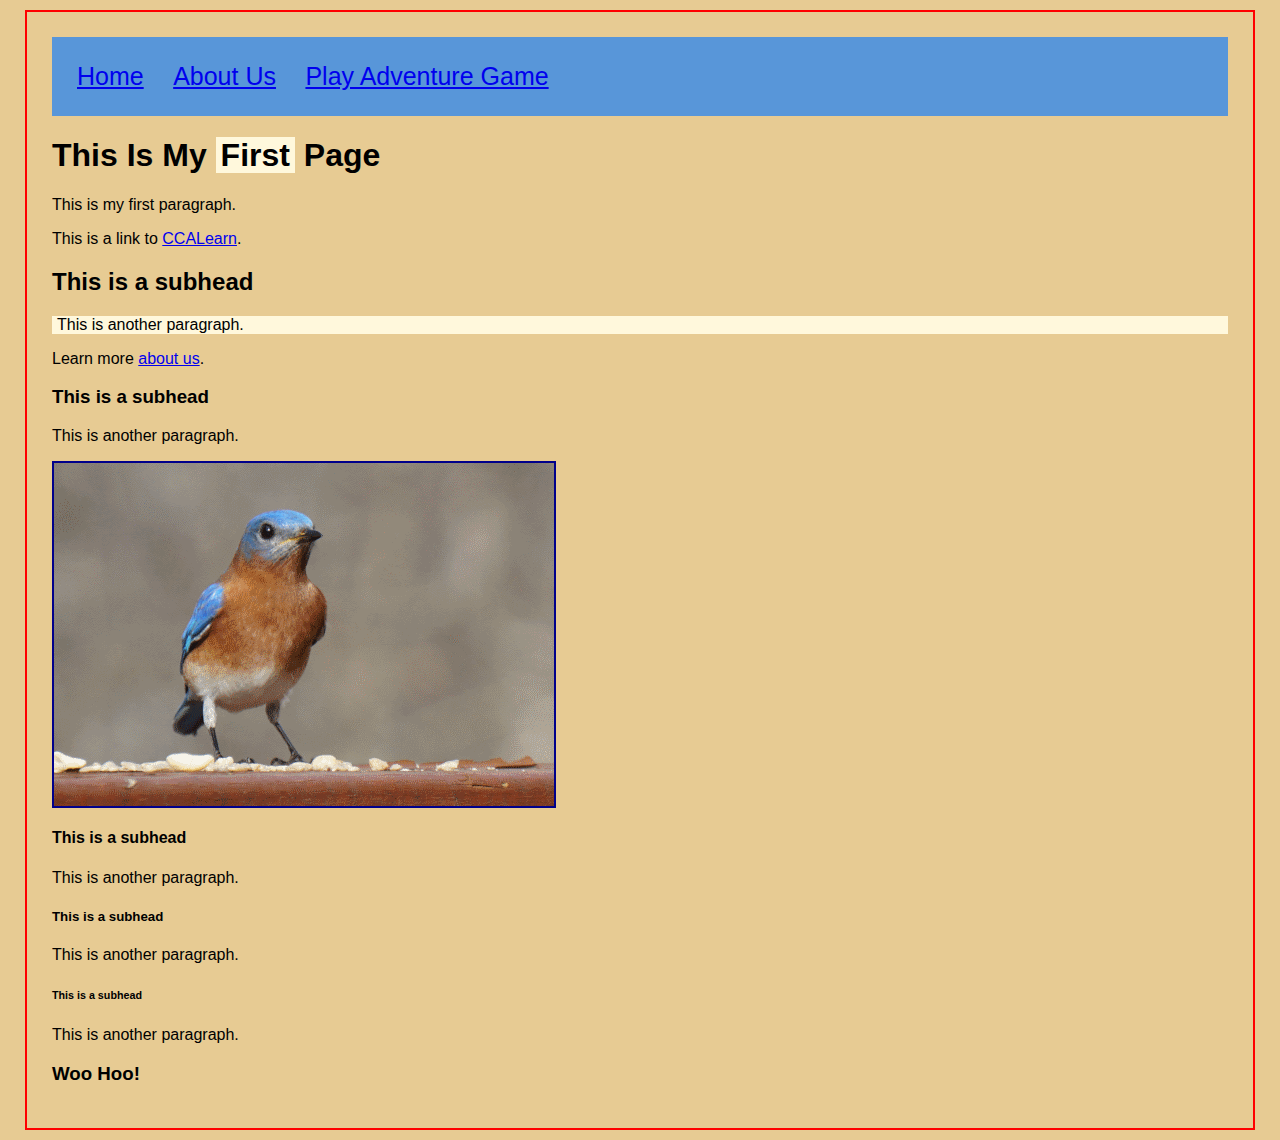
<file: index.html>
<html>
<head>
    <title>My Page Title</title>
    <link href="styles.css" rel="stylesheet">
</head>

<body>
    <div id="mainnav">
        <a href="index.html">Home</a>
        <a href="about.html">About Us</a>
        <a href="adventurePage1.html">Play Adventure Game</a>
    </div>

    <h1>This Is My <span class="highlighter">First</span> Page</h1>
    <p>This is my first paragraph.</p>
    <p>This is a link to <a href="https://ccalearn.tech">CCALearn</a>.</p>
    <h2>This is a subhead</h2>
    <p class="highlighter">This is another paragraph.</p>
    <p>Learn more <a href="about.html">about us</a>.</p>
    <h3>This is a subhead</h2>
    <p>This is another paragraph.</p>
    <p>
        <img src="BlueBird02.png">
    </p>
    <h4>This is a subhead</h2>
    <p>This is another paragraph.</p>
    <h5>This is a subhead</h2>
    <p>This is another paragraph.</p>
    <h6>This is a subhead</h2>
    <p>This is another paragraph.</p>
    <h3>Woo Hoo!</h3>
</body>
</html>
</file>
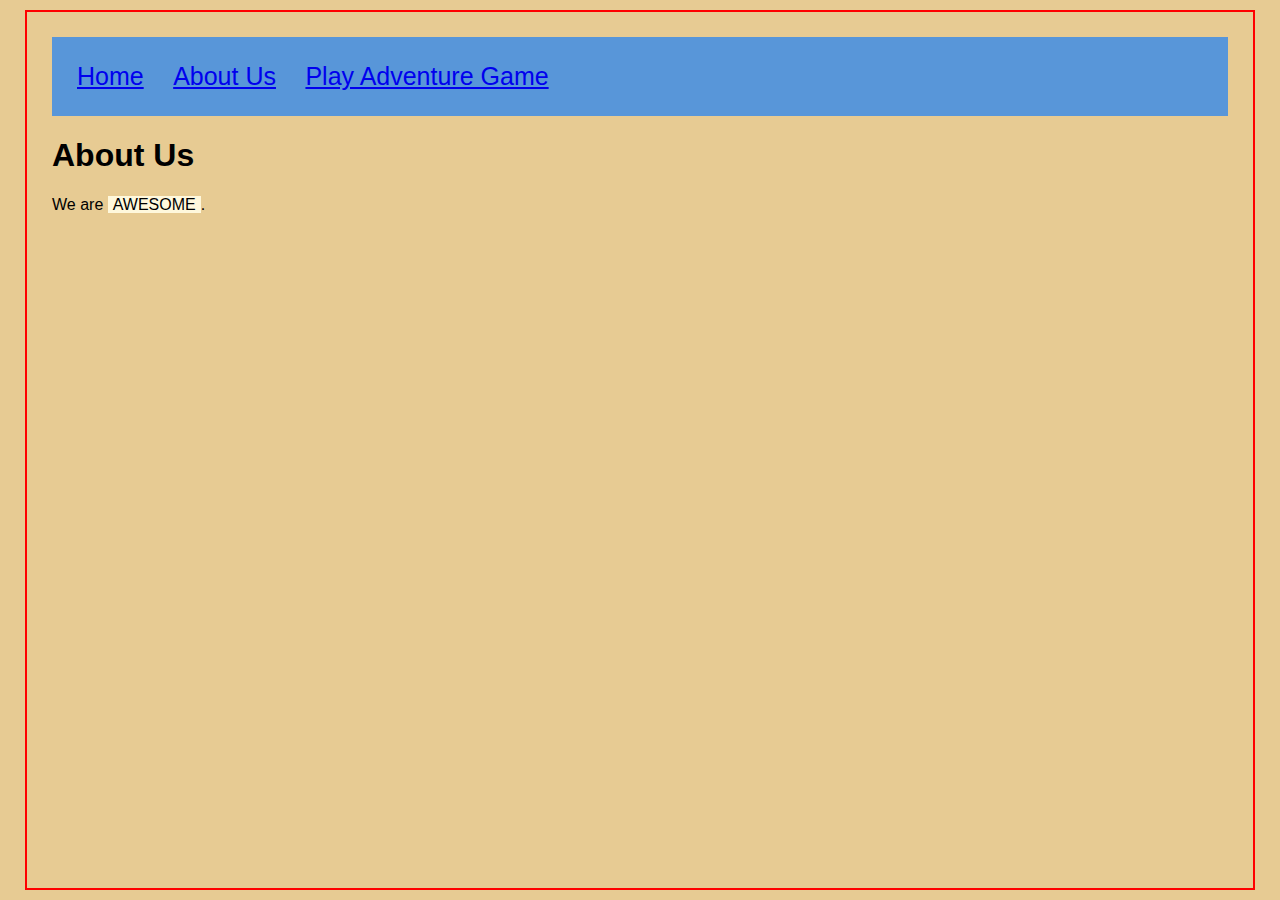
<file: about.html>
<html>
    <head>
        <title>About Us</title>
        <link href="styles.css" rel="stylesheet">
    </head>
    <body>
    <div id="mainnav">
        <a href="index.html">Home</a>
        <a href="about.html">About Us</a>
        <a href="adventurePage1.html">Play Adventure Game</a>
    </div>
        <h1>About Us</h1>
        <p>We are <span class="highlighter">AWESOME</span>.</p>
    </body>
</html>
</file>
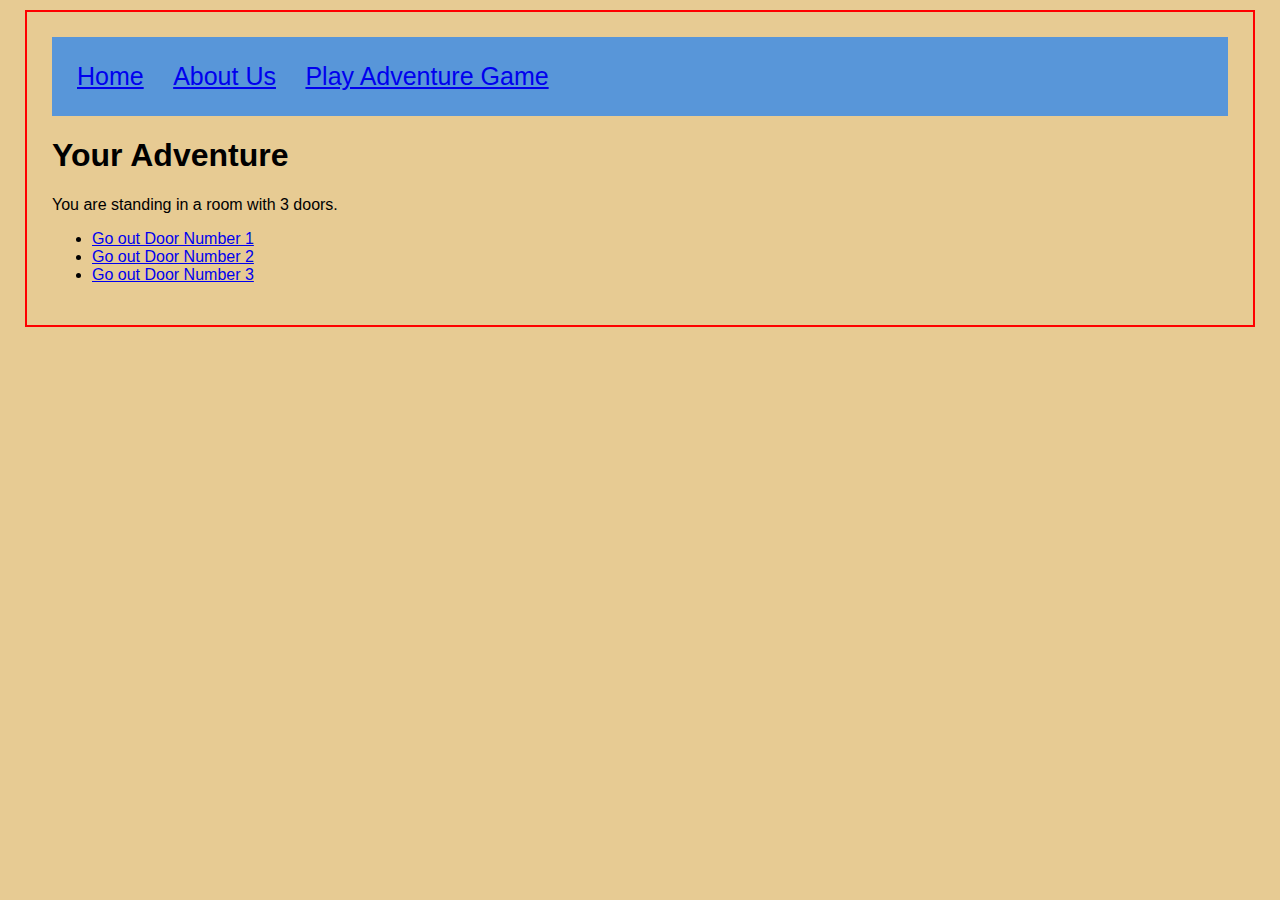
<file: adventurePage1.html>
<!DOCTYPE html>
<html lang="en">
<head>
    <meta charset="UTF-8">
    <meta name="viewport" content="width=device-width, initial-scale=1.0">
    <meta http-equiv="X-UA-Compatible" content="ie=edge">
    <title>Your Adventure</title>
    <link href="styles.css" rel="stylesheet">
</head>
<body>
    <div id="mainnav">
        <a href="index.html">Home</a>
        <a href="about.html">About Us</a>
        <a href="adventurePage1.html">Play Adventure Game</a>
    </div>
    <h1>Your Adventure</h1>
    <p>
        You are standing in a room with 3 doors.
    </p>
    <p>
        <ul>
        <li><a href="adventurePage2.html">Go out Door Number 1</a></li>
        <li><a href="adventurePage3.html">Go out Door Number 2</a></li>
        <li><a href="adventurePage4.html">Go out Door Number 3</a></li> 
        </ul>
    </p>
</body>
</html>
</file>
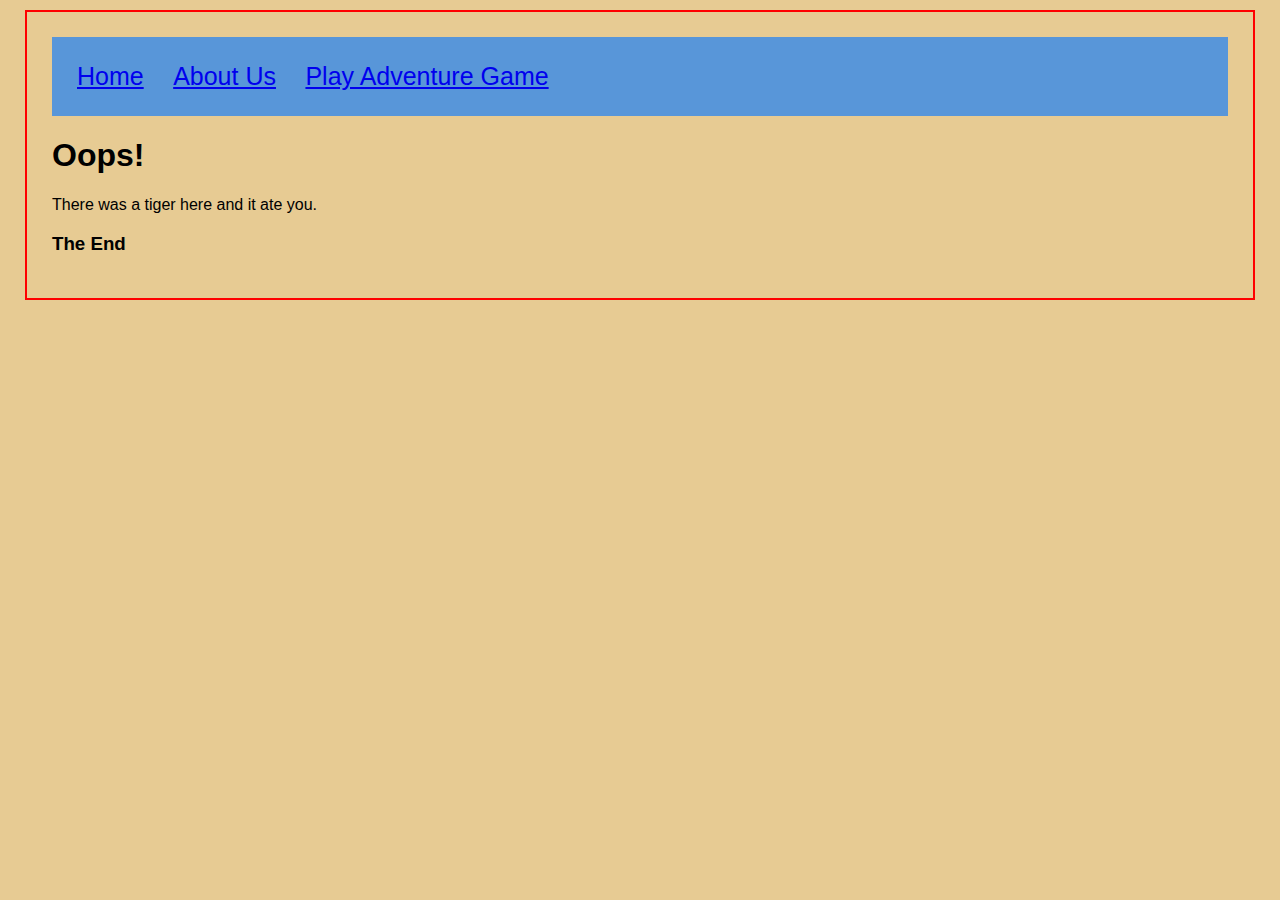
<file: adventurePage2.html>
<!DOCTYPE html>
<html lang="en">
<head>
    <meta charset="UTF-8">
    <meta name="viewport" content="width=device-width, initial-scale=1.0">
    <meta http-equiv="X-UA-Compatible" content="ie=edge">
    <title>Your Adventure</title>
    <link href="styles.css" rel="stylesheet">
</head>
<body>
    <div id="mainnav">
        <a href="index.html">Home</a>
        <a href="about.html">About Us</a>
        <a href="adventurePage1.html">Play Adventure Game</a>
    </div>
    <h1>Oops!</h1>
    <p>
        There was a tiger here and it ate you.
    </p>
    <h3>The End</h3>
</body>
</html>
</file>
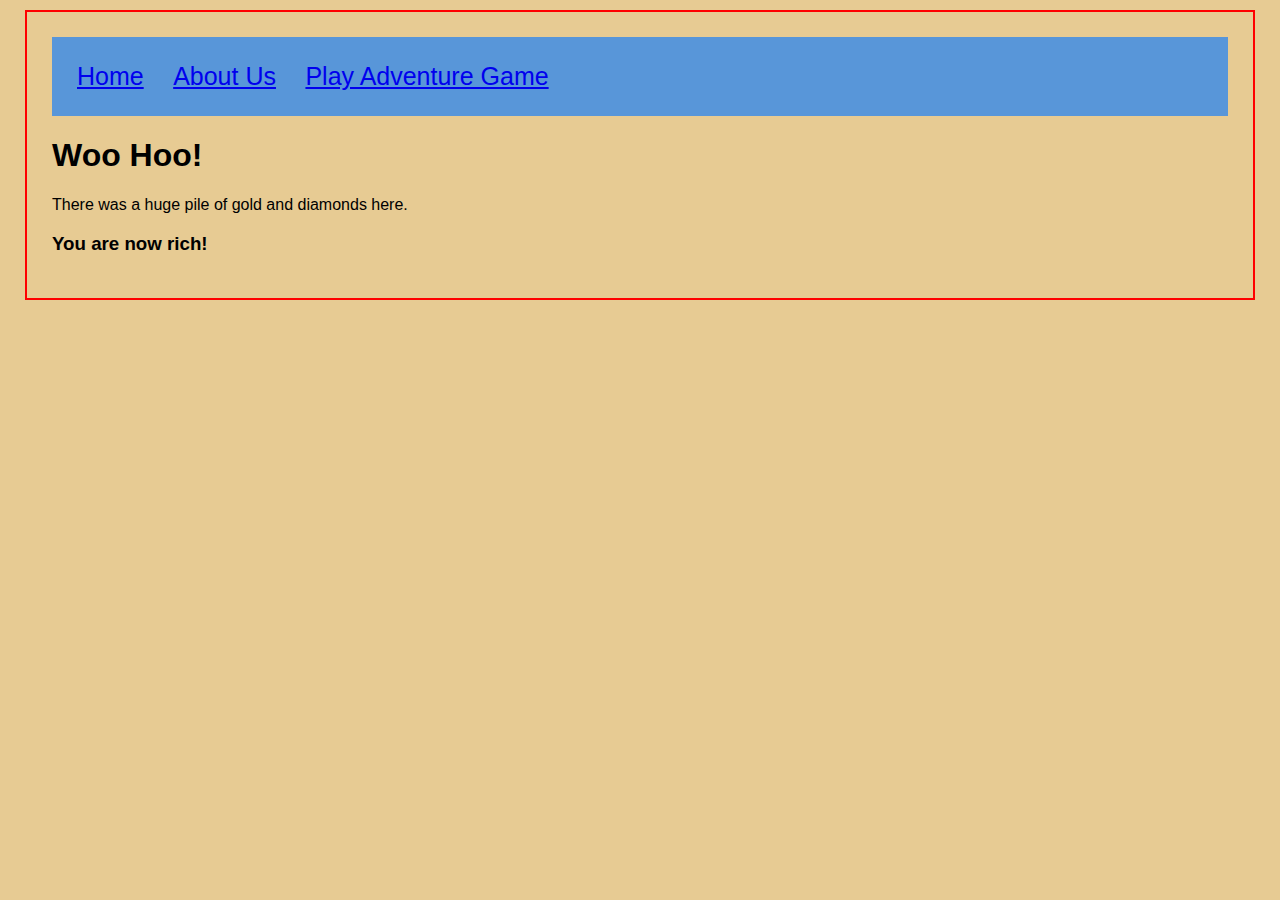
<file: adventurePage3.html>
<!DOCTYPE html>
<html lang="en">
<head>
    <meta charset="UTF-8">
    <meta name="viewport" content="width=device-width, initial-scale=1.0">
    <meta http-equiv="X-UA-Compatible" content="ie=edge">
    <title>Your Adventure</title>
    <link href="styles.css" rel="stylesheet">
</head>
<body>
    <div id="mainnav">
        <a href="index.html">Home</a>
        <a href="about.html">About Us</a>
        <a href="adventurePage1.html">Play Adventure Game</a>
    </div>
    <h1>Woo Hoo!</h1>
    <p>
        There was a huge pile of gold and diamonds here.
    </p>
    <h3>You are now rich!</h3>
    
</body>
</html>
</file>
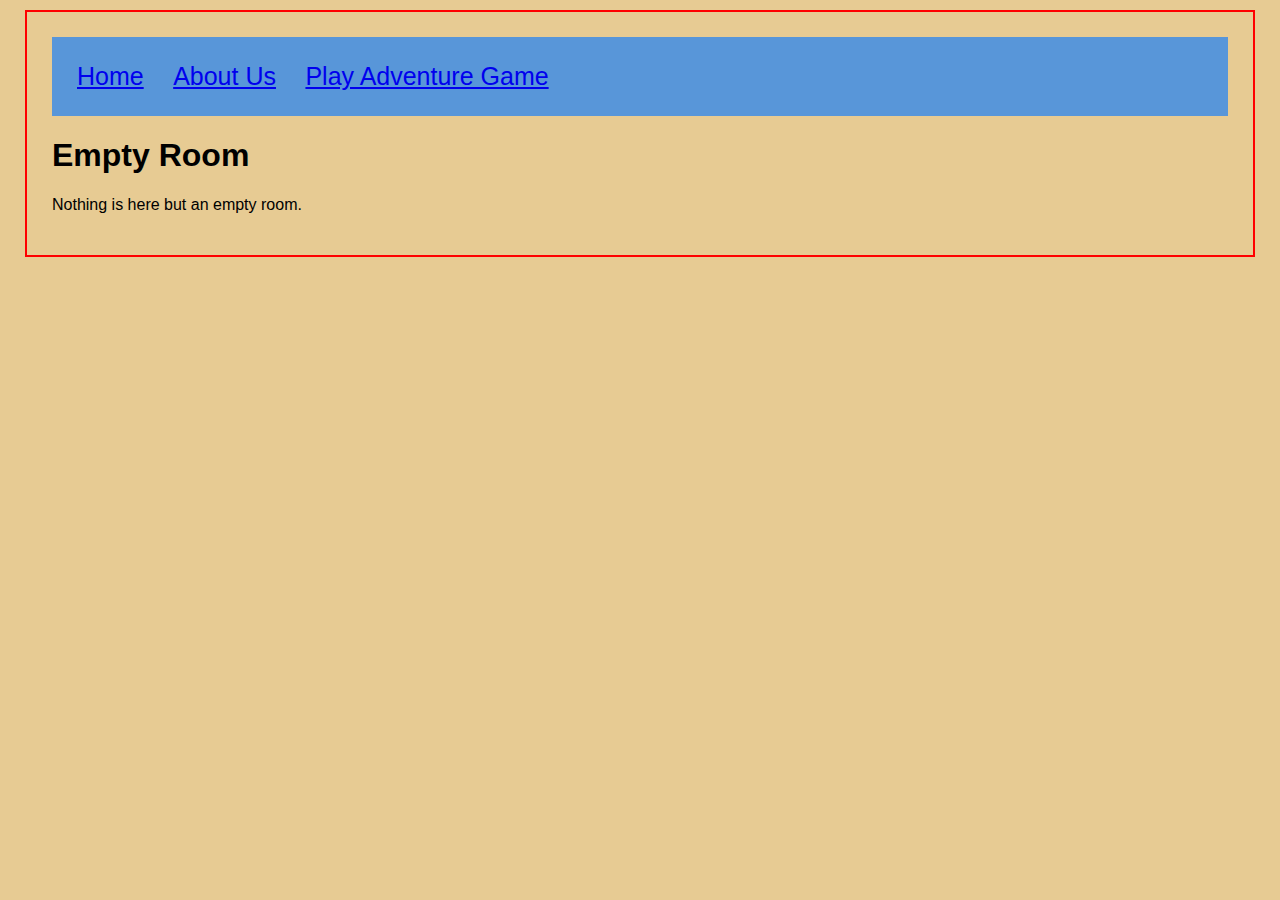
<file: adventurePage4.html>
<!DOCTYPE html>
<html lang="en">
<head>
    <meta charset="UTF-8">
    <meta name="viewport" content="width=device-width, initial-scale=1.0">
    <meta http-equiv="X-UA-Compatible" content="ie=edge">
    <title>Your Adventure</title>
    <link href="styles.css" rel="stylesheet">
</head>
<body>
    <div id="mainnav">
        <a href="index.html">Home</a>
        <a href="about.html">About Us</a>
        <a href="adventurePage1.html">Play Adventure Game</a>
    </div>
    <h1>Empty Room</h1>
    <p>
        Nothing is here but an empty room.
    </p>
</body>
</html>
</file>
<file: styles.css>
body {
    background-color:#E7CB93;
    /* margin-left: 25px;
    margin-right: 25px; */
    /* margin: 25px 25px 25px 25px; */
    margin: 10px 25px;
    border: 2px solid red;
    /* padding-left: 25px; */
    padding: 25px;
    font-family: "Gill Sans Extrabold", Helvetica, sans-serif;
}

img {
    max-width: 100%;
    border: 2px solid darkblue;
}

.highlighter {
    background-color: cornsilk;
    padding: 0 5px;
}

#mainnav {
    padding: 25px;
    background-color: #5896D9;
}

#mainnav a {
    padding-right: 25px;
    font-size: 25px;
}

#mainnav a:hover {
    /* font-size: 50px; */
    font-weight: bolder;
    background-color: red;
    color: blue;
}

/* * {
    border: 4px dashed;
} */

/* * {
    font-family: "Gill Sans Extrabold", Helvetica, sans-serif;
} */
</file>
